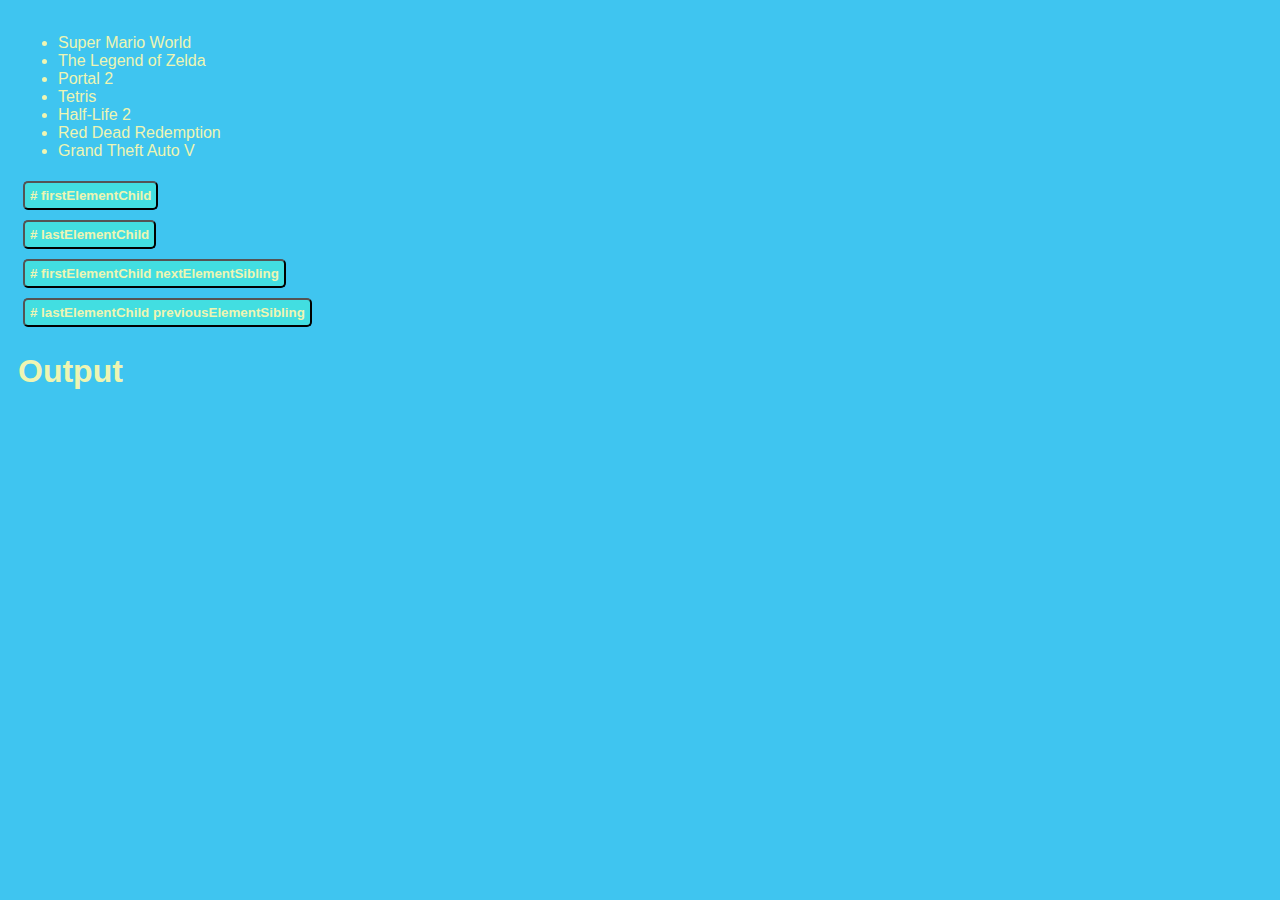
<file: Aufgaben/Lev1_3_js-vertiefung_DOM/index.html>
<!DOCTYPE html>
<html lang="en">
<head>
    <meta charset="UTF-8">
    <meta http-equiv="X-UA-Compatible" content="IE=edge">
    <meta name="viewport" content="width=device-width, initial-scale=1.0">
    <title>Document</title>
    <link rel="stylesheet" href="./assets/js/css/style.css">
</head>
<body>
    <ul id="myList">
        <li>Super Mario World</li>
        <li>The Legend of Zelda</li>
        <li>Portal 2</li>
        <li>Tetris</li>
        <li>Half-Life 2</li>
        <li>Red Dead Redemption</li>
        <li>Grand Theft Auto V</li>
    </ul>
    <div class="unten">
        <button id="btn1"># firstElementChild</button><br>
        <button id="btn2"># lastElementChild</button><br>
        <button id="btn3"># firstElementChild nextElementSibling</button><br>
        <button id="btn4"># lastElementChild previousElementSibling</button>
    </div>
    
    <h1>Output</h1>
    <output id="output"></output>
    

    <script src="./assets/js/main.js"></script>
</body>
</html>
</file>
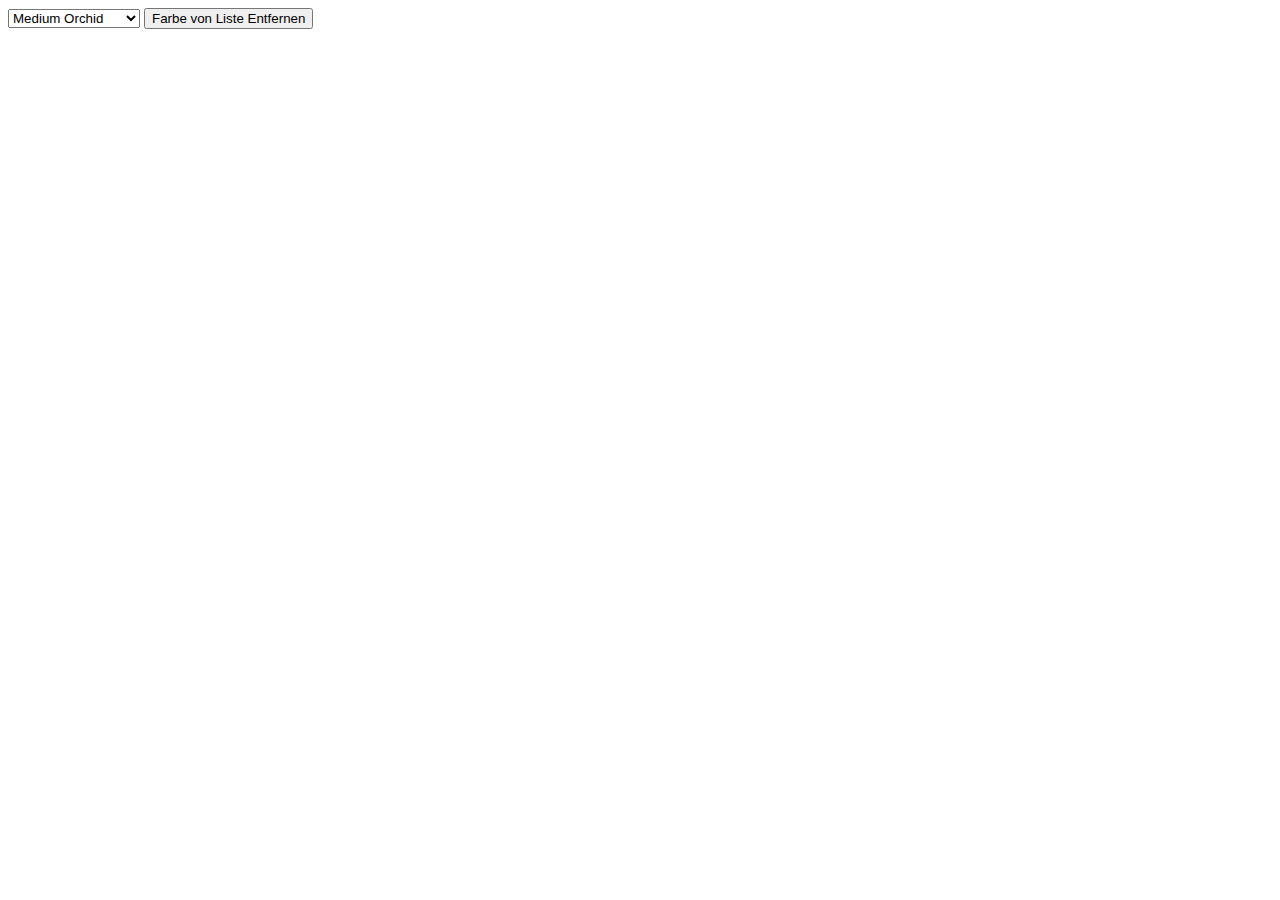
<file: Aufgaben/Lev1_9_js-vertiefung_DOM/index.html>
<!DOCTYPE html>
<html lang="en">
<head>
    <meta charset="UTF-8">
    <meta http-equiv="X-UA-Compatible" content="IE=edge">
    <meta name="viewport" content="width=device-width, initial-scale=1.0">
    <title>Document</title>
</head>
<body>
    

    <form>
        <select id="select">
            <option>Medium Orchid</option>
            <option>Mint Cream</option>
            <option>Dodger Blue</option>
            <option>Goldenrod</option>
            <option>Wheat</option>
            <option>Medium Turquoise</option>
            <option>Moccasin</option>
            <option>Fire Brick</option>
            <option>Lime Green</option>
            <option>Slate Gray</option>
        </select>
        <button id="button">Farbe von Liste Entfernen</button>
    </form>


    <script src="./assets/js/main.js"></script>
</body>
</html>
</file>
<file: Aufgaben/Lev1_3_js-vertiefung_DOM/assets/js/css/style.css>
body {
    font-family: Verdana, Geneva, Tahoma, sans-serif;
    padding: 10px;
    background: #3fc5f0;
    color: #eef5b2;
    }

    button {
    padding: 5px;
    margin: 5px;
    border-radius: 5px;
    background: #42dee1;
    color: #eef5b2;
    font-weight: bold;
    }  

    output {
    display: block;
    padding: 20px;
    font-weight: bold;
    }
</file>
